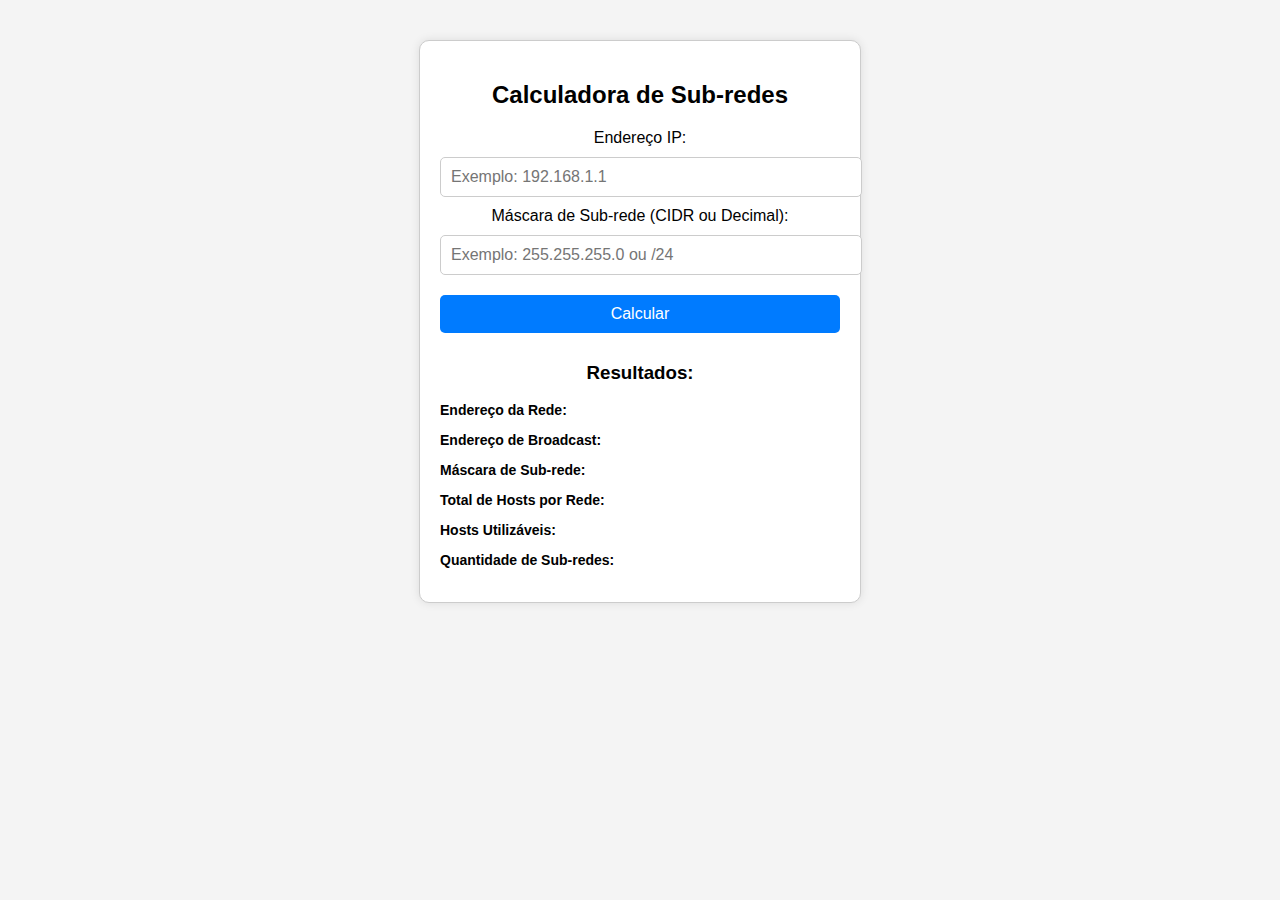
<file: form_calculos.html>
<!DOCTYPE html>
<html lang="pt-BR">
<head>
    <meta charset="UTF-8">
    <meta name="viewport" content="width=device-width, initial-scale=1.0">
    <title>Calculadora de Sub-redes</title>
    <style>
        body {
            font-family: Arial, sans-serif;
            margin: 40px;
            background: #f4f4f4;
            text-align: center;
        }
        .container {
            max-width: 400px;
            margin: auto;
            padding: 20px;
            border: 1px solid #ccc;
            border-radius: 10px;
            background: white;
            box-shadow: 0px 0px 10px rgba(0, 0, 0, 0.1);
        }
        input, button {
            width: 100%;
            padding: 10px;
            margin: 10px 0;
            border-radius: 5px;
            border: 1px solid #ccc;
            font-size: 16px;
        }
        button {
            background: #007BFF;
            color: white;
            border: none;
            cursor: pointer;
            transition: 0.3s;
        }
        button:hover {
            background: #0056b3;
        }
        .error {
            border: 2px solid red !important;
        }
        .result {
            text-align: left;
            font-size: 14px;
        }
    </style>
</head>
<body>
    <div class="container">
        <h2>Calculadora de Sub-redes</h2>
        
        <label for="ip">Endereço IP:</label>
        <input type="text" id="ip" placeholder="Exemplo: 192.168.1.1" required>
        
        <label for="mascara">Máscara de Sub-rede (CIDR ou Decimal):</label>
        <input type="text" id="mascara" placeholder="Exemplo: 255.255.255.0 ou /24" required>

        <button onclick="calcularSubrede()">Calcular</button>

        <h3>Resultados:</h3>
        <div class="result">
            <p><strong>Endereço da Rede:</strong> <span id="enderecoRede"></span></p>
            <p><strong>Endereço de Broadcast:</strong> <span id="enderecoBroadcast"></span></p>
            <p><strong>Máscara de Sub-rede:</strong> <span id="mascaraSubrede"></span></p>
            <p><strong>Total de Hosts por Rede:</strong> <span id="totalHosts"></span></p>
            <p><strong>Hosts Utilizáveis:</strong> <span id="quantidadeIps"></span></p>
            <p><strong>Quantidade de Sub-redes:</strong> <span id="subRedes"></span></p>
        </div>
    </div>

    <script>
        function calcularSubrede() {
            let ip = document.getElementById("ip").value;
            let mascaraInput = document.getElementById("mascara").value.trim();

            if (!validarIP(ip) || !validarMascara(mascaraInput)) {
                alert("Por favor, insira um IP e uma máscara de sub-rede válidos.");
                destacarErro(ip, mascaraInput);
                return;
            }

            let cidr = mascaraInput.startsWith("/") ? parseInt(mascaraInput.slice(1)) : calcularCIDR(mascaraInput);
            let totalHosts = Math.pow(2, (32 - cidr));
            let hostsUtilizaveis = totalHosts - 2;

            let mascaraBinaria = "1".repeat(cidr) + "0".repeat(32 - cidr);
            let mascaraSubrede = [];
            for (let i = 0; i < 4; i++) {
                mascaraSubrede.push(parseInt(mascaraBinaria.slice(i * 8, (i + 1) * 8), 2));
            }

            let ipBinario = ipParaBinario(ip);
            let redeBinaria = ipBinario.slice(0, cidr) + "0".repeat(32 - cidr);
            let broadcastBinaria = ipBinario.slice(0, cidr) + "1".repeat(32 - cidr);

            let enderecoRede = binarioParaIP(redeBinaria);
            let enderecoBroadcast = binarioParaIP(broadcastBinaria);

            let subRedes = calcularSubRedes(cidr, 24); // Baseando em uma rede padrão /24

            document.getElementById("enderecoRede").innerText = enderecoRede;
            document.getElementById("enderecoBroadcast").innerText = enderecoBroadcast;
            document.getElementById("mascaraSubrede").innerText = mascaraSubrede.join(".") + " (/" + cidr + ")";
            document.getElementById("totalHosts").innerText = totalHosts;
            document.getElementById("quantidadeIps").innerText = hostsUtilizaveis;
            document.getElementById("subRedes").innerText = subRedes;
        }

        function calcularSubRedes(cidr, base) {
    if (cidr >= base) {
        return Math.pow(2, (cidr - base)); // Se CIDR for maior que a base, calcula normalmente
    } else {
        return Math.pow(2, (base - cidr)) + " redes maiores agregadas"; // Se CIDR for menor, são redes agregadas
    }
}


        function validarIP(ip) {
            let regex = /^(\d{1,3}\.){3}\d{1,3}$/;
            if (!regex.test(ip)) return false;
            let octetos = ip.split(".").map(Number);
            return octetos.length === 4 && octetos.every(octeto => octeto >= 0 && octeto <= 255);
        }

        function validarMascara(mascara) {
            if (mascara.startsWith("/")) {
                let cidr = parseInt(mascara.slice(1));
                return cidr >= 1 && cidr <= 30;
            } 
            return calcularCIDR(mascara) !== -1;
        }

        function calcularCIDR(mascara) {
            let partes = mascara.split(".").map(Number);
            if (partes.length !== 4 || partes.some(p => p < 0 || p > 255)) return -1;
            let binario = partes.map(p => ("00000000" + p.toString(2)).slice(-8)).join("");
            if (!/^(1+0*)$/.test(binario)) return -1;
            return binario.indexOf("0");
        }

        function ipParaBinario(ip) {
            return ip.split(".").map(octeto => ("00000000" + parseInt(octeto).toString(2)).slice(-8)).join("");
        }

        function binarioParaIP(binario) {
            let ip = [];
            for (let i = 0; i < 4; i++) {
                ip.push(parseInt(binario.slice(i * 8, (i + 1) * 8), 2));
            }
            return ip.join(".");
        }

        function destacarErro(ip, mascara) {
            let ipInput = document.getElementById("ip");
            let mascaraInput = document.getElementById("mascara");

            if (!validarIP(ip)) {
                ipInput.classList.add("error");
                setTimeout(() => ipInput.classList.remove("error"), 2000);
            }
            if (!validarMascara(mascara)) {
                mascaraInput.classList.add("error");
                setTimeout(() => mascaraInput.classList.remove("error"), 2000);
            }
        }
    </script>
</body>
</html>
</file>
